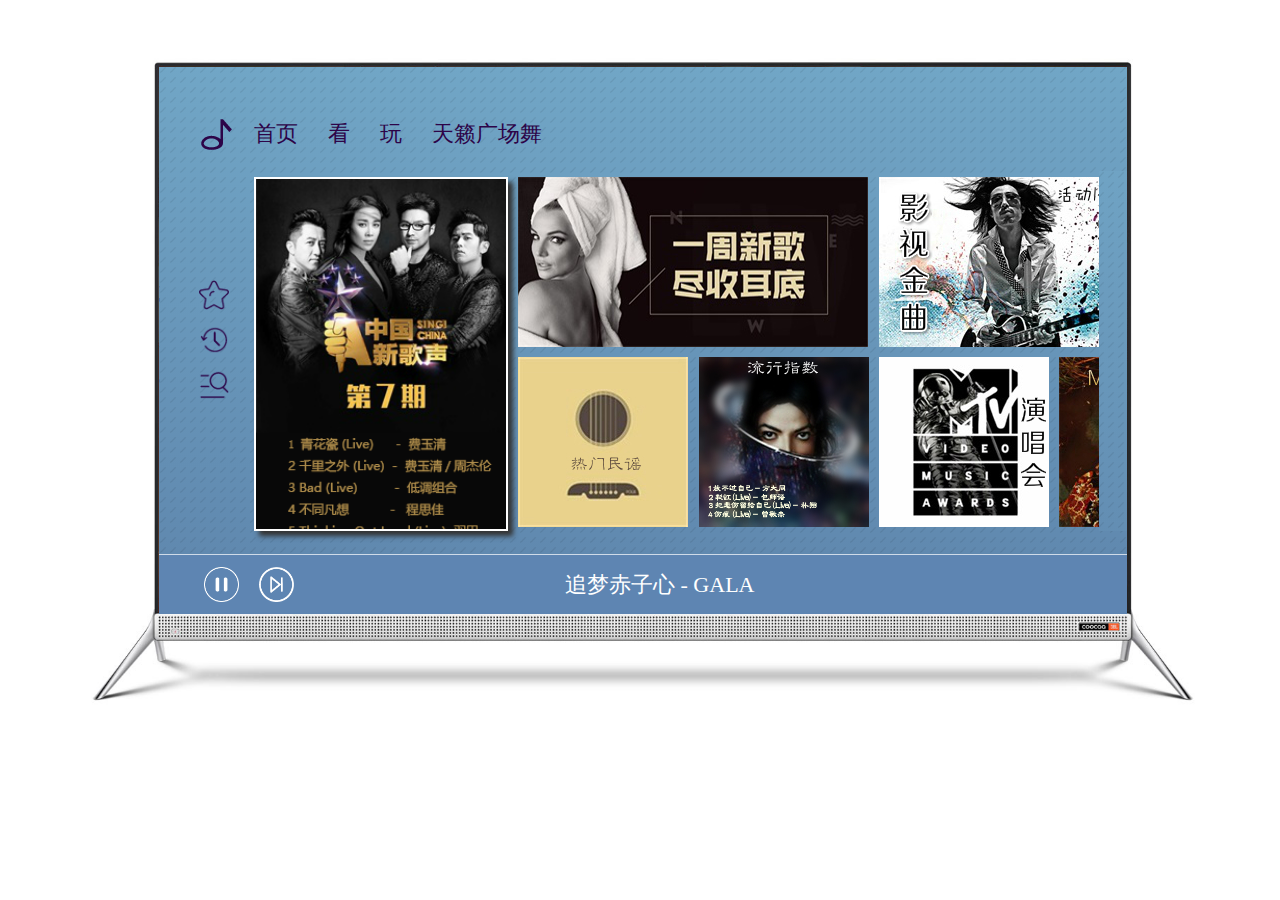
<file: index.html>
<!DOCTYPE html>
<html lang="zh">
<head>
	<meta charset="utf-8">
	<meta http-equiv="X-UA-Compatible" content="IE=edge">
	<title>音乐中心</title>
	<link rel="stylesheet" href="css/tv.css">
</head>
<body>
	<!--tv-show-page-start -->
	<div id="tv">
		<!-- tv-show-content -->
		<div id="main">
			<iframe id="center" src="main.html" onload="center.focus();" frameborder="no" border="0"></iframe>
		</div>
	</div>
</body>
</html>
</file>
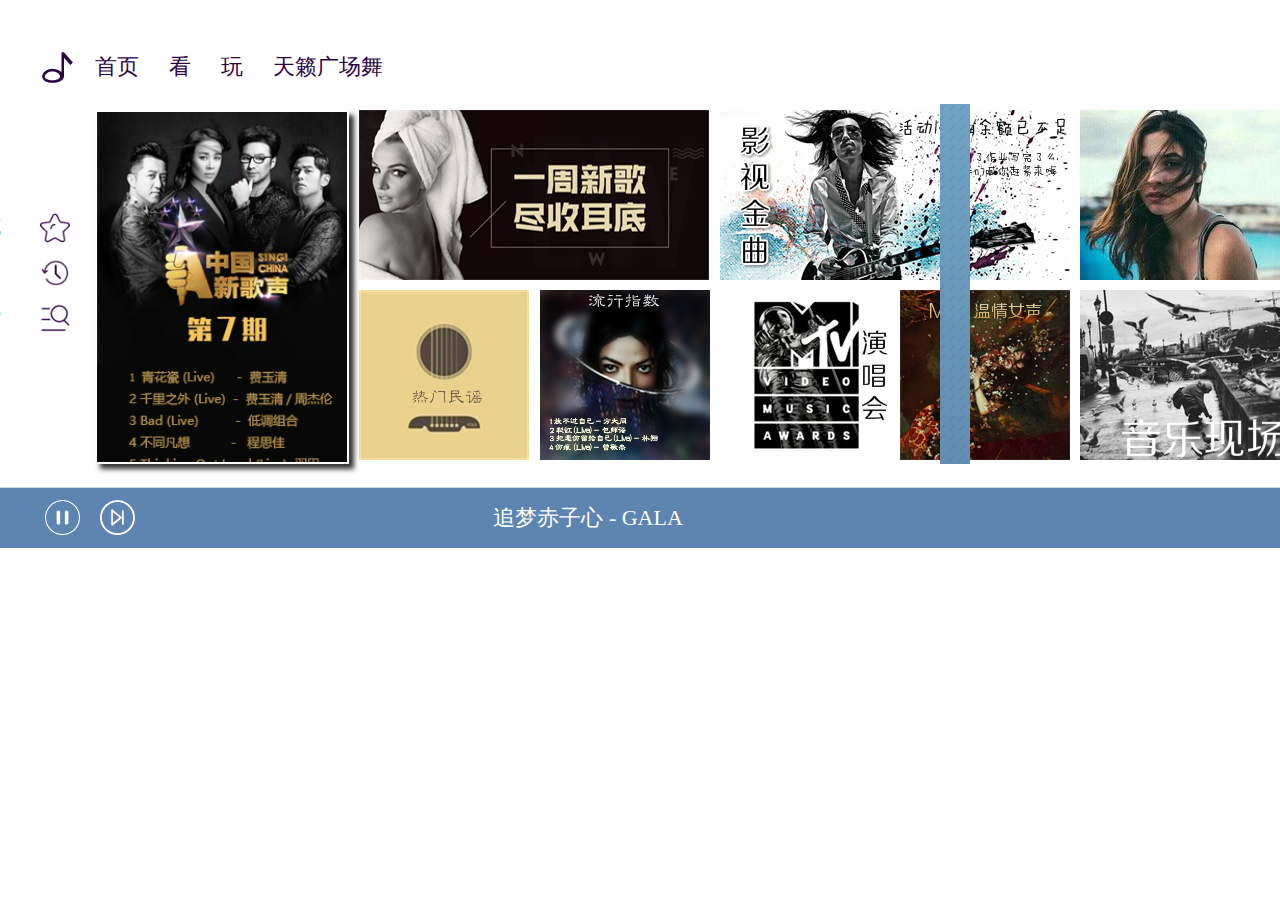
<file: main.html>
<!DOCTYPE html>
<html lang="zh">
<head>
	<meta charset="UTF-8">
	<title>Document</title>
	<link rel="stylesheet" href="css/main.css">
	<script type="text/javascript" src="js/jquery-3.1.0.min.js"></script>
	<script type="text/javascript" src="js/tv.js"></script>
</head>
<body>
	<header>
		<ul>
			<li id="listen">首页</li>
			<li id="watch">看</li>
			<li id="play">玩</li>
			<li id="dance">天籁广场舞</li>
		</ul>
	</header>
	<div id="inner_left_div"></div>
	<div id="inner_right_div"></div>
	<div id="content">
		<div>
			<ul id="siderbar-lg" class="siderbar">
				<li class="collect">收藏</li>
				<li class="history">历史</li>
				<li class="search">搜索</li>
			</ul>
			<ul id="siderbar-sm" class="siderbar">
				<li class="collect"></li>
				<li class="history"></li>
				<li class="search"></li>
			</ul>
			<div class="combinations section0">
				<div class="combination combination1">	
					<img src="img/banner01.png" alt="">
				</div>
			</div>
			<div class="combinations section0">
		    	<div class="combination combination2">
					<img src="img/banner05.jpg" alt="">
		    	</div>
		    	<div class="combination combination3 left">
					<img src="img/banner03_1.jpg" alt="">
		    	</div>
		    	<div class="combination combination3 right">
					<img src="img/banner04_1.jpg" alt="">
		    	</div>
		    </div>
		    <div class="combinations section1">
		    	<div class="combination combination2">
		    		<img src="img/banner02_1.jpg" alt=""></div>
		    	<div class="combination combination3 left">
		    		<img src="img/banner07_1.jpg" alt=""></div>
		    	<div class="combination combination3 right">
		    		<img src="img/banner06_1.jpg" alt=""></div>
		    </div>
		    <div class="combinations section1">
		    	<div class="combination combination4">
		    		<img src="img/banner08_1.jpg" alt=""></div>
		    	<div class="combination combination4">
		    		<img src="img/banner10_1.jpg" alt=""></div>
		    </div>
			<div class="combinations section2">
		    	<div class="combination combination4">
		    		<img src="img/banner09_1.jpg" alt=""></div>
		    	<div class="combination combination4">
		    		<img src="img/microphone.png" alt=""></div>
		    </div>
		    <div class="combinations section2">
				<div class="combination combination1">
					<img src="img/banner12_2.jpg" alt=""></div>
			</div>
			<div class="combinations section2">
				<div class="combination combination1">
					<img src="img/banner13_1.jpg" alt=""></div>
			</div>
			<div class="combinations section3">
				<div class="combination combination1">
					<img src="img/banner14.jpg" alt=""></div>
			</div>
		</div>
	</div>
	<footer>
		<div id="footer">
			<img src="img/play.png" alt="play" />
			<img src="img/next.png" alt="next one"/>
			<span id="music">追梦赤子心 - GALA</span>
		</div>
	</footer>		
</body>
</html><!-- header -->
</file>
<file: css/tv.css>
#tv{
	width: 1120px;
	height: 730px;
	background-image: url(../img/tv.jpg);
	background-size: 100% 100%;
	background-repeat: no-repeat;
	margin: 0 auto;
	overflow: hidden;
}

#main{
	width: 968px;
	height: 547px;
	margin: 59px 0 0 79px;
	background: url(../img/content.jpg);
	overflow: hidden;
}

iframe {
	width: 100%;
	height: 100%;
}
</file>
<file: css/main.css>
body,div,p,a,img,input,form,span,ul,li{
	padding: 0;
	margin: 0;
	font-family: "Microsoft YaHei";
	font-weight: normal;
	font-size: 22px;
	color: #2d0448;
	font-weight: 500;
}

header ul{
	list-style: none;
	height: 40px;
	margin: 50px 0 10px 0;
	line-height: 40px;
	overflow: hidden;
	padding-left: 80px;
	background-image: url(../img/yinyue.png);
	background-repeat: no-repeat;
	background-position: 40px 0px;
}

header li{
	line-height: 33px;
	float: left;
	padding: 0 15px;
}

header li:after{
	position: absolute;
	margin-top: 17px;
	line-height: 22px;
	content: " ";
	display: inline-block;
	width: 1px;
	height: 20px;
	margin-left: 12px;
}

header li:last-of-type:after{
	content: " ";
	display: none;
}

/*内容页*/
#content{
	height: 387px;
	width: 100%;
}

#content>div {
	position: absolute;
	width: 2500px;
}

.siderbar {
	float: left;
	padding-top: 100px;
}

.siderbar li {
	margin: 10px 0 10px 30px;
	padding: 0 15px 0 50px;
	height: 35px;
	line-height: 35px;
	list-style: none;
	font-size: 18px;
}

#siderbar-lg {
	position: absolute;
	left: -115px;
}

.collect {
	background: url('../img/collect.png') no-repeat 10px center;
}

.history {
	background: url('../img/history.png') no-repeat 10px center;
}

.search {
	background: url('../img/search.png') no-repeat 10px center;
}

.combinations {
	float: left;
}

.combination {
	background-color: #e1e1e1;
	margin: 10px 10px 10px 0;
	text-align: center;
	overflow: hidden;
}
.left {
	display: inline-block;
	margin: 0 5px 10px 0;
}

.right {
	display: inline-block;
	margin: 0 10px 10px 0;
}

.combination1 {
	width: 250px;
	height: 350px;
}

.combination2 {
	width: 350px;
	height: 170px;
}

.combination3 {
	width: 170px;
	height: 170px;
}

.combination4 {
	width: 250px;
	height: 170px
}
#footer{
	height: 60px;
	width: 100%;
	overflow: hidden;
	padding-left: 25px;
	background: #5e85b2;
	border-top: 1px solid rgba(255,255,255,.7);
}
#footer img{
	display: inline-block;
	width: 35px;
	margin-left: 20px;
	margin-top: 12px;
	float: left;
}

#footer span{
	float: left;
	margin-left: 28%;
	margin-top: 15px;
	margin-bottom: 20px;
	color: #fff;
}

#inner_left_div{
	position: absolute;
	width: 80px;
	height: 360px;
	background-image: url(../img/inner-l.jpg);
	z-index: 1000;
	top: 104px;
}
#inner_right_div{
	position: absolute;
	width: 30px;
	height: 360px;
	background-image: url(../img/inner-r.jpg);
	z-index: 1000;
	top: 104px;
	left: 940px;
}
</file>
